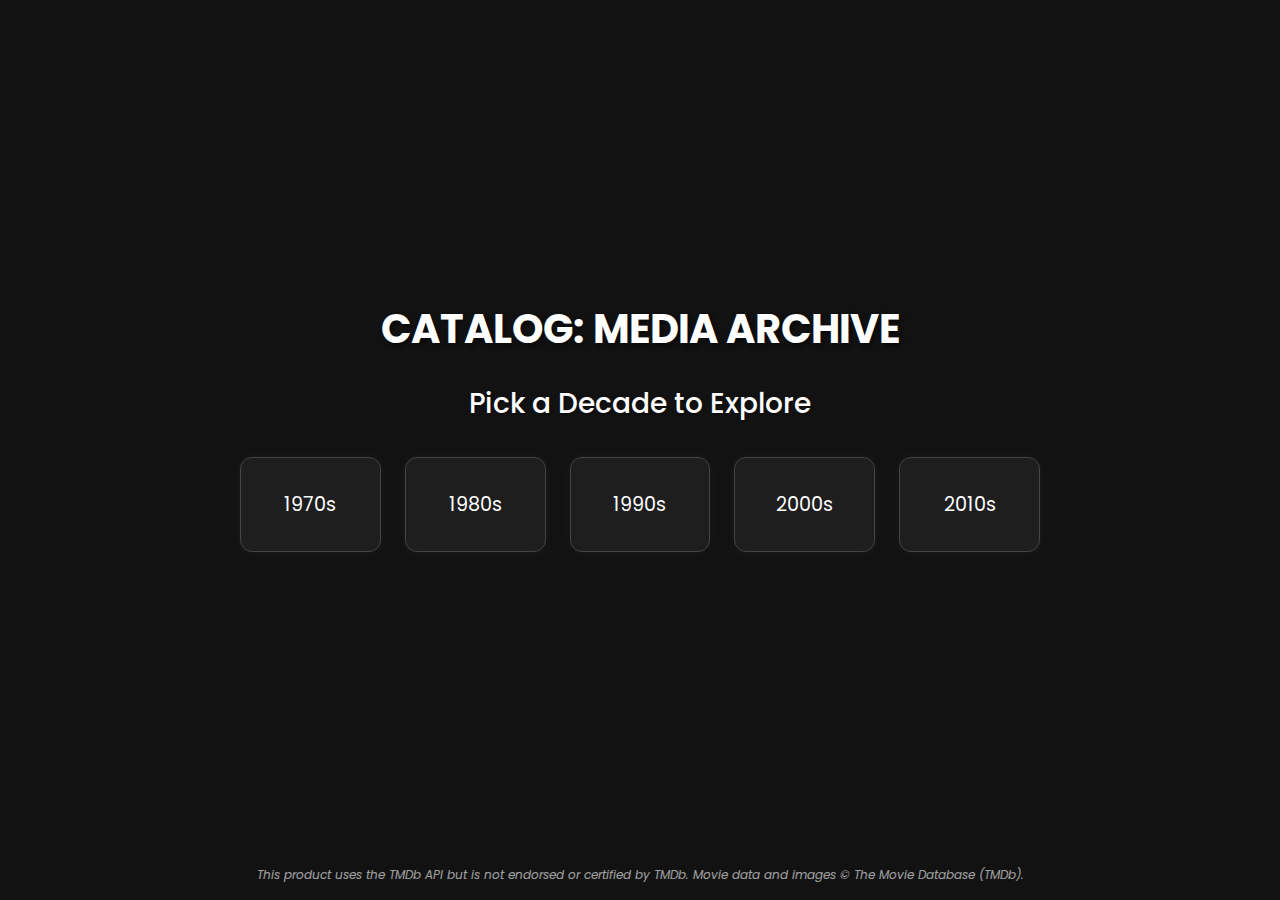
<file: index.html>
<!DOCTYPE html>
<html lang="en">
<head>
  <meta charset="UTF-8" />
  <meta name="viewport" content="width=device-width, initial-scale=1" />
  <title>Catalog: Media Archive</title>
  <link href="https://fonts.googleapis.com/css2?family=Poppins:wght@400;700&family=Press+Start+2P&display=swap" rel="stylesheet" />
  <style>
    * {
      box-sizing: border-box;
    }

    html, body {
      height: 100%;
      margin: 0;
      font-family: 'Poppins', sans-serif;
      background-color: #121212;
      color: #ffffff;
    }

    body {
      display: flex;
      flex-direction: column;
      min-height: 100vh;
    }

    main {
      flex: 1;
      display: flex;
      flex-direction: column;
      align-items: center;
      justify-content: center;
      padding: 2rem 1rem;
      text-align: center;
    }

    h1 {
      font-family: 'Poppins', sans-serif;
      font-size: 2.5rem;
      font-weight: 700;
      margin: 0 0 0.5rem 0;
      text-transform: uppercase;
      text-shadow: 2px 2px 5px rgba(0, 0, 0, 0.6);
    }

    h2 {
      font-family: 'Poppins', sans-serif;
      font-size: 1.75rem;
      font-weight: 500;
      margin: 1rem 0 2rem 0;
      text-shadow: 1px 1px 3px rgba(0, 0, 0, 0.4);
    }

    .decade-grid {
      display: grid;
      grid-template-columns: repeat(auto-fit, minmax(140px, 1fr));
      gap: 1.5rem;
      width: 100%;
      max-width: 800px;
    }

    .decade-card {
      background-color: #1e1e1e;
      border: 1px solid #444;
      padding: 2rem 1rem;
      border-radius: 12px;
      font-size: 1.2rem;
      cursor: pointer;
      color: #fff;
      box-shadow: 0 0 8px rgba(255, 255, 255, 0.05);
      transition: transform 0.2s, background-color 0.3s, box-shadow 0.3s;
    }

    .decade-card:hover {
      background-color: #2a2a2a;
      box-shadow: 0 0 12px rgba(0, 255, 200, 0.5);
      transform: scale(1.05);
    }

    footer {
      padding: 1rem;
      font-size: 0.75rem;
      text-align: center;
      opacity: 0.6;
      font-family: 'Poppins', sans-serif;
      user-select: none;
    }
  </style>
</head>
<body>
  <main>
    <h1>Catalog: Media Archive</h1>
    <h2>Pick a Decade to Explore</h2>
    <div class="decade-grid">
      <div class="decade-card" data-decade="70s">1970s</div>
      <div class="decade-card" data-decade="80s">1980s</div>
      <div class="decade-card" data-decade="90s">1990s</div>
      <div class="decade-card" data-decade="00s">2000s</div>
      <div class="decade-card" data-decade="2010s">2010s</div>
    </div>
  </main>

  <footer>
    <i>This product uses the TMDb API but is not endorsed or certified by TMDb. Movie data and images © The Movie Database (TMDb).</i>
  </footer>

  <script src="index.js"></script>
</body>
</html>
</file>
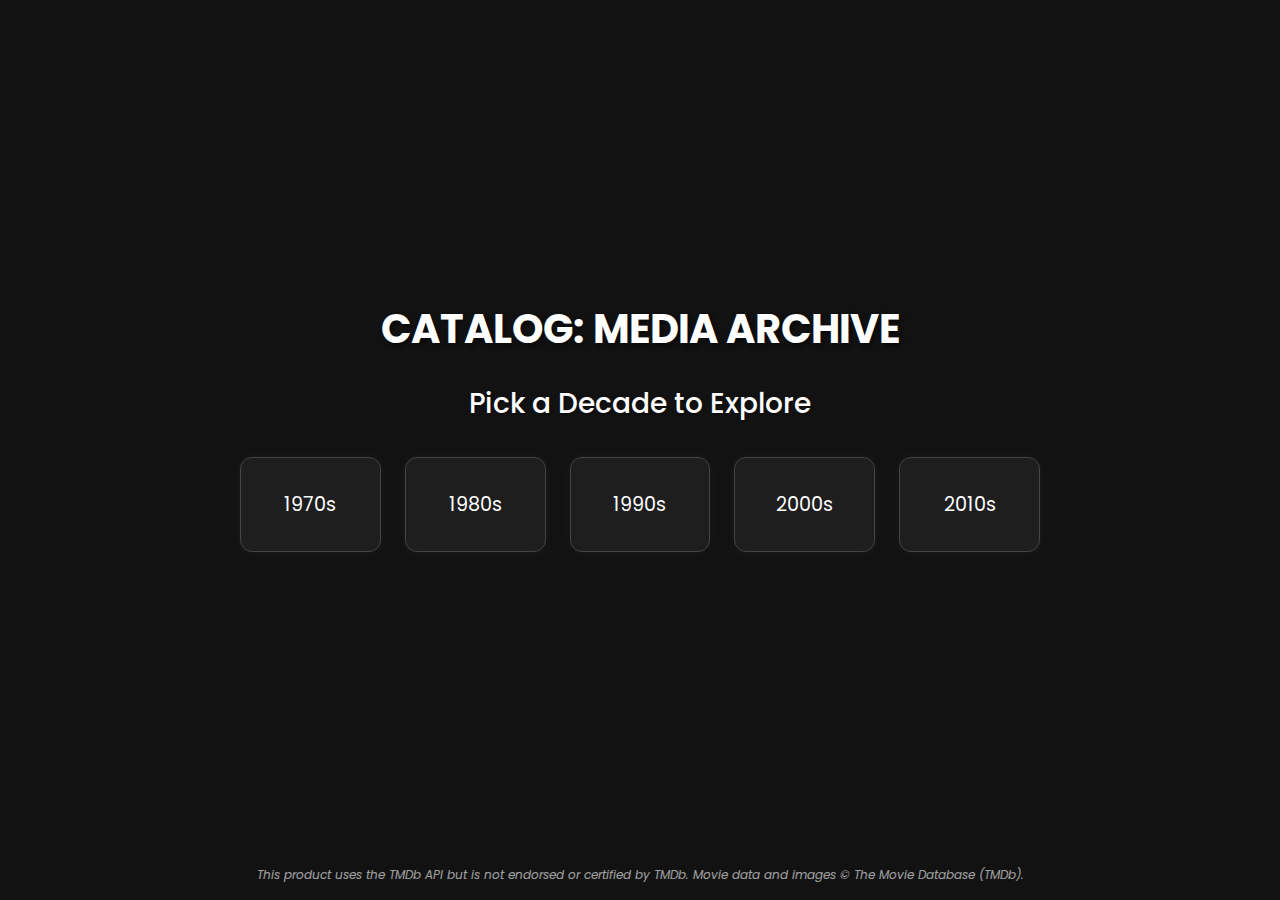
<file: decoy.html>
<!DOCTYPE html>
<html lang="en">
<head>
  <meta charset="UTF-8" />
  <meta name="viewport" content="width=device-width, initial-scale=1.0" />
  <title>Catalog: Media Archive - Explore</title>
  <link rel="stylesheet" href="styles.css" />
  <link href="https://fonts.googleapis.com/css2?family=Poppins:wght@400;700&family=Press+Start+2P&display=swap" rel="stylesheet" />
  <link href="https://fonts.googleapis.com/css2?family=Poppins:wght@600&display=swap" rel="stylesheet" />
</head>
<body id="media-page">

  <header>
    <h1><a href="index.html" style="text-decoration: none; color: inherit;">Catalog: Media Archive</a></h1>
    <h2 id="decade-name">Explore the Decade</h2>
  </header>

  <main>
    <section id="music-section">
      <h2>Top Albums</h2>
      <div class="card-container" id="music-cards">
        <!-- Music cards will be injected here by JS -->
      </div>
    </section>

    <section id="movie-section">
      <h2>Popular Movies</h2>
      <div class="card-container" id="movie-cards">
        <!-- Movie cards will be injected here by JS -->
      </div>
    </section>
  </main>

  <footer>
    <br>
    <i>This product uses the TMDb API and Last.fm API but is not endorsed or certified by TMDb or Last.fm. <br>Movie data and images © The Movie Database (TMDb). Album data and images © Last.fm.</i>
  </footer>

  <script src="decoy.js"></script>
</body>
</html>
</file>
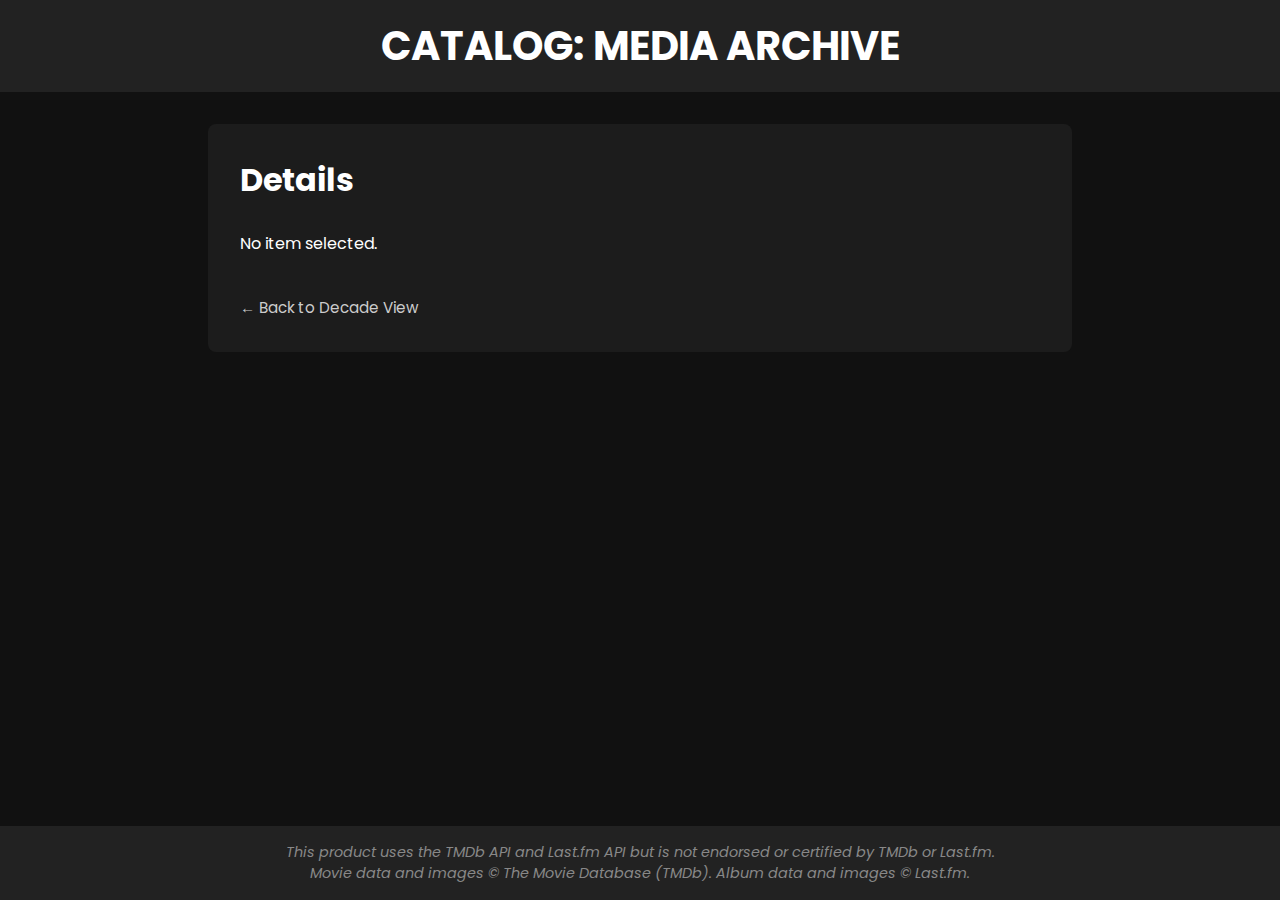
<file: details.html>
<!DOCTYPE html>
<html lang="en">
<head>
  <meta charset="UTF-8" />
  <meta name="viewport" content="width=device-width, initial-scale=1.0"/>
  <title>Catalog: Media Archive - Details</title>
  <link href="https://fonts.googleapis.com/css2?family=Poppins:wght@400;700&family=Press+Start+2P&display=swap" rel="stylesheet" />
  <link href="https://fonts.googleapis.com/css2?family=Poppins:wght@600&display=swap" rel="stylesheet" />
  <link href="https://fonts.googleapis.com/css2?family=Poppins&display=swap" rel="stylesheet" />
  <style>
    body {
      font-family: 'Poppins', sans-serif;
      margin: 0;
      padding: 0;
      background-color: #111;
      color: #fff;
      display: flex;
      flex-direction: column;
      min-height: 100vh;
    }

    header {
      background-color: #222;
      padding: 1rem;
      text-align: center;
    }

    h1 {
      margin: 0;
      font-size: 2.5rem;
      text-transform: uppercase;
      cursor: pointer;
    }

    main {
      flex: 1;
      padding: 2rem;
      display: flex;
      justify-content: center;
      align-items: flex-start;
    }

    section {
      background-color: #1c1c1c;
      padding: 2rem;
      border-radius: 8px;
      width: 100%;
      max-width: 800px;
    }

    h2 {
      margin-top: 0;
      font-size: 2rem;
    }

    footer {
      background-color: #222;
      padding: 1rem;
      text-align: center;
      font-size: 0.9rem;
      color: #888;
    }

    .song-detail-layout {
      display: flex;
      gap: 1.5rem;
      align-items: flex-start;
      flex-wrap: wrap;
    }

    .song-detail-layout img {
      max-width: 250px;
      height: auto;
      border-radius: 8px;
    }


    #details-container > div {
      display: flex;
      gap: 1rem;
      align-items: flex-start;
      flex-wrap: wrap;
    }

    #details-container img {
      max-width: 100%;
      border-radius: 8px;
      margin-bottom: 1rem;
    }

    .back-link {
      display: inline-block;
      margin-top: 1.5rem;
      text-decoration: none;
      color: #ccc;
      font-size: 0.95rem;
    }

    .back-link:hover {
      color: #fff;
      text-decoration: underline;
    }

    audio {
      margin-top: 1rem;
    }
  </style>
</head>
<body>
  <header>
    <h1 id="home-link">Catalog: Media Archive</h1>
  </header>

  <main>
    <section id="media-details">
      <h2 id="detail-header">Details</h2>
      <div id="details-container">Loading...</div>
      <a href="decoy.html" class="back-link">← Back to Decade View</a>
    </section>
  </main>

  <footer>
    <i>This product uses the TMDb API and Last.fm API but is not endorsed or certified by TMDb or Last.fm. <br>Movie data and images © The Movie Database (TMDb). Album data and images © Last.fm.</i>
  </footer>

  <script src="details.js"></script>
  <script>
    document.getElementById('home-link').addEventListener('click', () => {
      window.location.href = 'index.html';
    });
  </script>
</body>
</html>
</file>
<file: styles.css>
:root {
  --background: #111;
  --text: #fff;
  --accent: #444;
  --hover: #666;
  --highlight: #fff;
  --music-section-bg: #1c1c1c;
  --movie-section-bg: #1c1c1c;
}

body {
  font-family: 'Poppins', sans-serif;
  margin: 0;
  padding: 0;
  background-color: var(--background);
  color: #fff;
  display: flex;
  flex-direction: column;
  min-height: 100vh;
}

#music-section {
  background-color: var(--music-section-bg);
}

#movie-section {
  background-color: var(--movie-section-bg);
}

header {
  background-color: #222;
  padding: 1rem;
  text-align: center;
}

header nav {
  margin-bottom: 0.5rem;
}

header nav a {
  color: #fff;
  text-decoration: none;
  margin: 0 1rem;
  font-weight: bold;
}

header nav a:hover {
  text-decoration: underline;
  color: var(--hover);
}

h1 {
  margin: 0;
  font-size: 2.5rem;
  text-transform: uppercase;
  cursor: pointer;
}

main {
  flex: 1;
  padding: 2rem;
  display: grid;
  grid-template-columns: 1fr 1fr;
  gap: 2rem;
}

h2 {
  font-family: 'Poppins', sans-serif;
  font-size: 1.75rem;
  font-weight: 500;
  margin: 1rem 0 2rem 0;
  text-shadow: 1px 1px 3px rgba(0, 0, 0, 0.4);
  text-align: center;
}

.card-container {
  display: flex;
  flex-wrap: wrap;
  gap: 16px;
  justify-content: center;
  margin: 20px auto;
  padding: 0 10px;
}

.card {
  background-color: #222;
  color: #fff;
  border-radius: 8px;
  width: 150px;
  overflow: hidden;
  box-shadow: 0 2px 8px rgba(0, 0, 0, 0.2);
  transition: 0.2s ease;
  text-align: center;
}

.card:hover {
  transform: translateY(-5px);
  cursor: pointer;
}

.card img {
  width: 100%;
  border-radius: 6px;
}

.card h3 {
  margin: 0.5rem 0 0.25rem;
  font-size: 1rem;
}

.card p {
  margin: 0 0 0.5rem;
  font-size: 0.9rem;
  color: #bbb;
}

footer {
  background-color: #222;
  padding: 1rem;
  text-align: center;
  font-size: 0.9rem;
  color: #888;
}

#surprise-btn {
  background-color: var(--accent);
  color: #fff;
  padding: 0.5rem 1rem;
  border: none;
  border-radius: 5px;
  cursor: pointer;
  margin-bottom: 0.5rem;
}

#surprise-btn:hover {
  background-color: var(--hover);
}

@media (max-width: 768px) {
  main {
    grid-template-columns: 1fr;
  }

  .card {
    width: 120px;
  }
}
</file>
